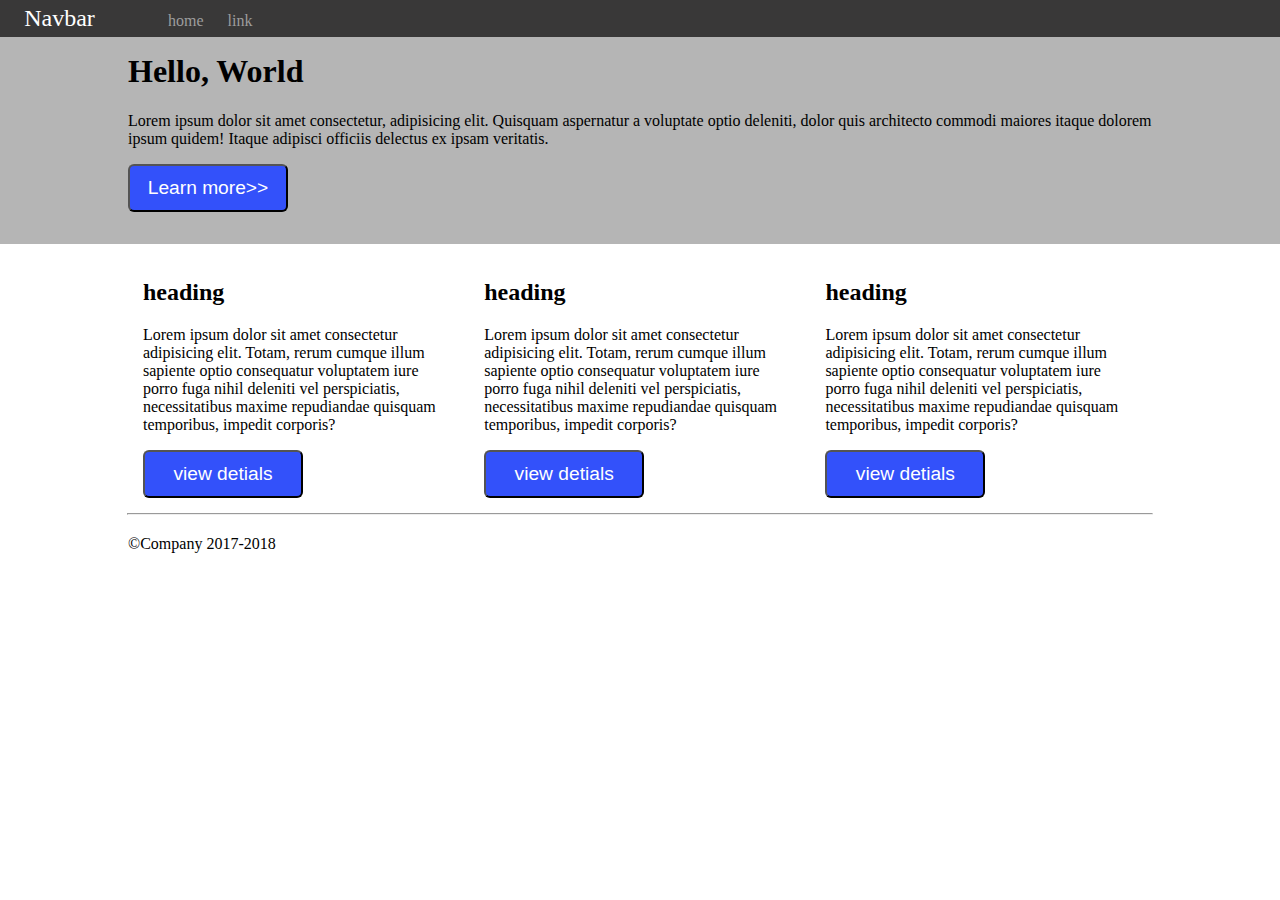
<file: work1切版練習/index.html>
<!DOCTYPE html>
<html lang="en">
<head>
  <meta charset="UTF-8">
  <meta name="viewport" content="width=device-width, initial-scale=1.0">
  <meta http-equiv="X-UA-Compatible" content="ie=edge">
  <link rel="stylesheet" href="style.css">
  <title>Document</title>
</head>
<body>
  <div class="navbar">
    <div class="brand"><a href="#">Navbar</a></div>
    <div class="nav-item">
      <ul class="nav-list">
        <li class="nav-link"><a href="">home</a></li>
        <li class="nav-link"><a href="">link</a></li>
      </ul>
    </div>
  </div>
  <div class="jumbotron">
    <div class="container">
      <h1>Hello, World</h1>
      <p>Lorem ipsum dolor sit amet consectetur, adipisicing elit. Quisquam aspernatur a voluptate optio deleniti, dolor quis architecto commodi maiores itaque dolorem ipsum quidem! Itaque adipisci officiis delectus ex ipsam veritatis.</p>
      <a href="#"><button>Learn more>></button></a>
    </div>
  </div>
  <div class="main">
    <div class="container">
      <div class="card">
        <h2>heading</h2>
        <p>Lorem ipsum dolor sit amet consectetur adipisicing elit. Totam, rerum cumque illum sapiente optio consequatur voluptatem iure porro fuga nihil deleniti vel perspiciatis, necessitatibus maxime repudiandae quisquam temporibus, impedit corporis?</p>
        <a href="#"><button>view detials</button></a>
      </div>
      <div class="card">
          <h2>heading</h2>
        <p>Lorem ipsum dolor sit amet consectetur adipisicing elit. Totam, rerum cumque illum sapiente optio consequatur voluptatem iure porro fuga nihil deleniti vel perspiciatis, necessitatibus maxime repudiandae quisquam temporibus, impedit corporis?</p>
        <a href="#"><button>view detials</button></a>
      </div>
      <div class="card">
        <h2>heading</h2>
        <p>Lorem ipsum dolor sit amet consectetur adipisicing elit. Totam, rerum cumque illum sapiente optio consequatur voluptatem iure porro fuga nihil deleniti vel perspiciatis, necessitatibus maxime repudiandae quisquam temporibus, impedit corporis?</p>
        <a href="#"><button>view detials</button></a>
      </div>
    </div>
  </div>

  <hr class="container">

  <footer>
    <div> ©Company 2017-2018</div>
  </footer>
  
</body>
</html>
</file>
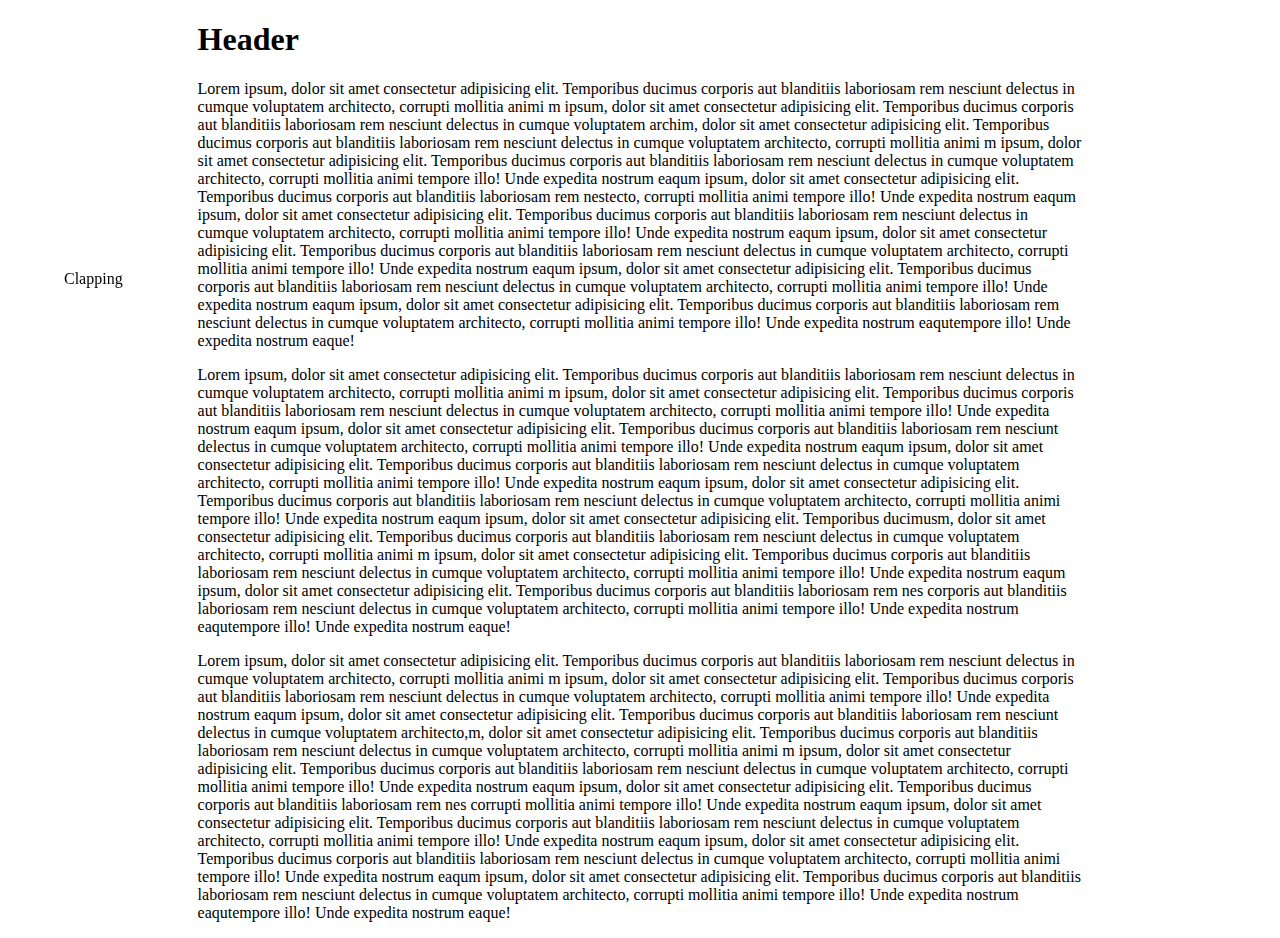
<file: work2切版練習/index.html>
<!DOCTYPE html>
<html lang="en">
<head>
    <meta charset="UTF-8">
    <meta name="viewport" content="width=device-width, initial-scale=1.0">
    <meta http-equiv="X-UA-Compatible" content="ie=edge">
    <title>Document</title>
    <link rel="stylesheet" href="style.css">
    <link rel="stylesheet" href="https://use.fontawesome.com/releases/v5.3.1/css/all.css" integrity="sha384-mzrmE5qonljUremFsqc01SB46JvROS7bZs3IO2EmfFsd15uHvIt+Y8vEf7N7fWAU" crossorigin="anonymous">
</head>
<body>
    <div class="container">
        <h1>Header</h1>
        <p>Lorem ipsum, dolor sit amet consectetur adipisicing elit. Temporibus ducimus corporis aut blanditiis laboriosam rem nesciunt delectus in cumque voluptatem architecto, corrupti mollitia animi m ipsum, dolor sit amet consectetur adipisicing elit. Temporibus ducimus corporis aut blanditiis laboriosam rem nesciunt delectus in cumque voluptatem archim, dolor sit amet consectetur adipisicing elit. Temporibus ducimus corporis aut blanditiis laboriosam rem nesciunt delectus in cumque voluptatem architecto, corrupti mollitia animi m ipsum, dolor sit amet consectetur adipisicing elit. Temporibus ducimus corporis aut blanditiis laboriosam rem nesciunt delectus in cumque voluptatem architecto, corrupti mollitia animi tempore illo! Unde expedita nostrum eaqum ipsum, dolor sit amet consectetur adipisicing elit. Temporibus ducimus corporis aut blanditiis laboriosam rem nestecto, corrupti mollitia animi tempore illo! Unde expedita nostrum eaqum ipsum, dolor sit amet consectetur adipisicing elit. Temporibus ducimus corporis aut blanditiis laboriosam rem nesciunt delectus in cumque voluptatem architecto, corrupti mollitia animi tempore illo! Unde expedita nostrum eaqum ipsum, dolor sit amet consectetur adipisicing elit. Temporibus ducimus corporis aut blanditiis laboriosam rem nesciunt delectus in cumque voluptatem architecto, corrupti mollitia animi tempore illo! Unde expedita nostrum eaqum ipsum, dolor sit amet consectetur adipisicing elit. Temporibus ducimus corporis aut blanditiis laboriosam rem nesciunt delectus in cumque voluptatem architecto, corrupti mollitia animi tempore illo! Unde expedita nostrum eaqum ipsum, dolor sit amet consectetur adipisicing elit. Temporibus ducimus corporis aut blanditiis laboriosam rem nesciunt delectus in cumque voluptatem architecto, corrupti mollitia animi tempore illo! Unde expedita nostrum eaqutempore illo! Unde expedita nostrum eaque!</p>
        <p>Lorem ipsum, dolor sit amet consectetur adipisicing elit. Temporibus ducimus corporis aut blanditiis laboriosam rem nesciunt delectus in cumque voluptatem architecto, corrupti mollitia animi m ipsum, dolor sit amet consectetur adipisicing elit. Temporibus ducimus corporis aut blanditiis laboriosam rem nesciunt delectus in cumque voluptatem architecto, corrupti mollitia animi tempore illo! Unde expedita nostrum eaqum ipsum, dolor sit amet consectetur adipisicing elit. Temporibus ducimus corporis aut blanditiis laboriosam rem nesciunt delectus in cumque voluptatem architecto, corrupti mollitia animi tempore illo! Unde expedita nostrum eaqum ipsum, dolor sit amet consectetur adipisicing elit. Temporibus ducimus corporis aut blanditiis laboriosam rem nesciunt delectus in cumque voluptatem architecto, corrupti mollitia animi tempore illo! Unde expedita nostrum eaqum ipsum, dolor sit amet consectetur adipisicing elit. Temporibus ducimus corporis aut blanditiis laboriosam rem nesciunt delectus in cumque voluptatem architecto, corrupti mollitia animi tempore illo! Unde expedita nostrum eaqum ipsum, dolor sit amet consectetur adipisicing elit. Temporibus ducimusm, dolor sit amet consectetur adipisicing elit. Temporibus ducimus corporis aut blanditiis laboriosam rem nesciunt delectus in cumque voluptatem architecto, corrupti mollitia animi m ipsum, dolor sit amet consectetur adipisicing elit. Temporibus ducimus corporis aut blanditiis laboriosam rem nesciunt delectus in cumque voluptatem architecto, corrupti mollitia animi tempore illo! Unde expedita nostrum eaqum ipsum, dolor sit amet consectetur adipisicing elit. Temporibus ducimus corporis aut blanditiis laboriosam rem nes corporis aut blanditiis laboriosam rem nesciunt delectus in cumque voluptatem architecto, corrupti mollitia animi tempore illo! Unde expedita nostrum eaqutempore illo! Unde expedita nostrum eaque!</p>
        <p>Lorem ipsum, dolor sit amet consectetur adipisicing elit. Temporibus ducimus corporis aut blanditiis laboriosam rem nesciunt delectus in cumque voluptatem architecto, corrupti mollitia animi m ipsum, dolor sit amet consectetur adipisicing elit. Temporibus ducimus corporis aut blanditiis laboriosam rem nesciunt delectus in cumque voluptatem architecto, corrupti mollitia animi tempore illo! Unde expedita nostrum eaqum ipsum, dolor sit amet consectetur adipisicing elit. Temporibus ducimus corporis aut blanditiis laboriosam rem nesciunt delectus in cumque voluptatem architecto,m, dolor sit amet consectetur adipisicing elit. Temporibus ducimus corporis aut blanditiis laboriosam rem nesciunt delectus in cumque voluptatem architecto, corrupti mollitia animi m ipsum, dolor sit amet consectetur adipisicing elit. Temporibus ducimus corporis aut blanditiis laboriosam rem nesciunt delectus in cumque voluptatem architecto, corrupti mollitia animi tempore illo! Unde expedita nostrum eaqum ipsum, dolor sit amet consectetur adipisicing elit. Temporibus ducimus corporis aut blanditiis laboriosam rem nes corrupti mollitia animi tempore illo! Unde expedita nostrum eaqum ipsum, dolor sit amet consectetur adipisicing elit. Temporibus ducimus corporis aut blanditiis laboriosam rem nesciunt delectus in cumque voluptatem architecto, corrupti mollitia animi tempore illo! Unde expedita nostrum eaqum ipsum, dolor sit amet consectetur adipisicing elit. Temporibus ducimus corporis aut blanditiis laboriosam rem nesciunt delectus in cumque voluptatem architecto, corrupti mollitia animi tempore illo! Unde expedita nostrum eaqum ipsum, dolor sit amet consectetur adipisicing elit. Temporibus ducimus corporis aut blanditiis laboriosam rem nesciunt delectus in cumque voluptatem architecto, corrupti mollitia animi tempore illo! Unde expedita nostrum eaqutempore illo! Unde expedita nostrum eaque!</p>
    </div>
    <div class="Clapping">
        <i class="fas fa-hand-peace"></i>
        Clapping
    </div>
    
</body>
</html>
</file>
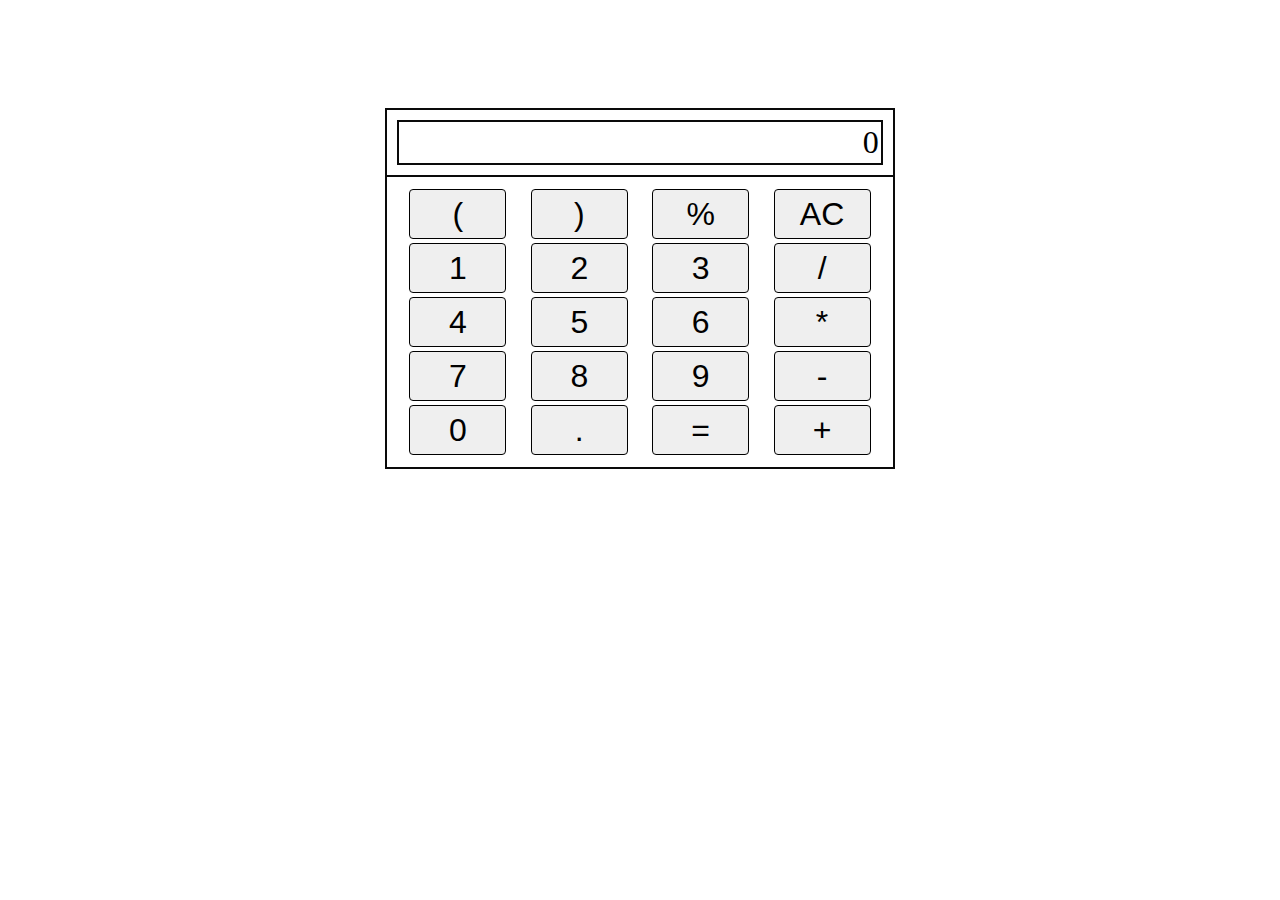
<file: work3計算機/index.html>
<!DOCTYPE html>
<html lang="en">
<head>
    <meta charset="UTF-8">
    <meta name="viewport" content="width=device-width, initial-scale=1.0">
    <meta http-equiv="X-UA-Compatible" content="ie=edge">
    <link rel="stylesheet" href="style.css">
    <title>calculator</title>
</head>
<body>
    <div class="calculator">
        <div class="result">0</div>
        <div class="btn-layout">
            <button class="btn" data-btn="(">(</button>
            <button class="btn" data-btn=")">)</button>
            <button class="btn" data-btn="%">%</button>
            <button class="btn" data-btn="AC">AC</button>
            <button class="btn" data-btn="1">1</button>
            <button class="btn" data-btn="2">2</button>
            <button class="btn" data-btn="3">3</button>
            <button class="btn" data-btn="/">/</button>
            <button class="btn" data-btn="4">4</button>
            <button class="btn" data-btn="5">5</button>
            <button class="btn" data-btn="6">6</button>
            <button class="btn" data-btn="*">*</button>
            <button class="btn" data-btn="7">7</button>
            <button class="btn" data-btn="8">8</button>
            <button class="btn" data-btn="9">9</button>
            <button class="btn" data-btn="-">-</button>
            <button class="btn" data-btn="0">0</button>
            <button class="btn" data-btn=".">.</button>
            <button class="btn" data-btn="=">=</button>
            <button class="btn" data-btn="+">+</button>
        </div>

    </div>
    
</body>
<script src="app.js"></script>
</html>
</file>
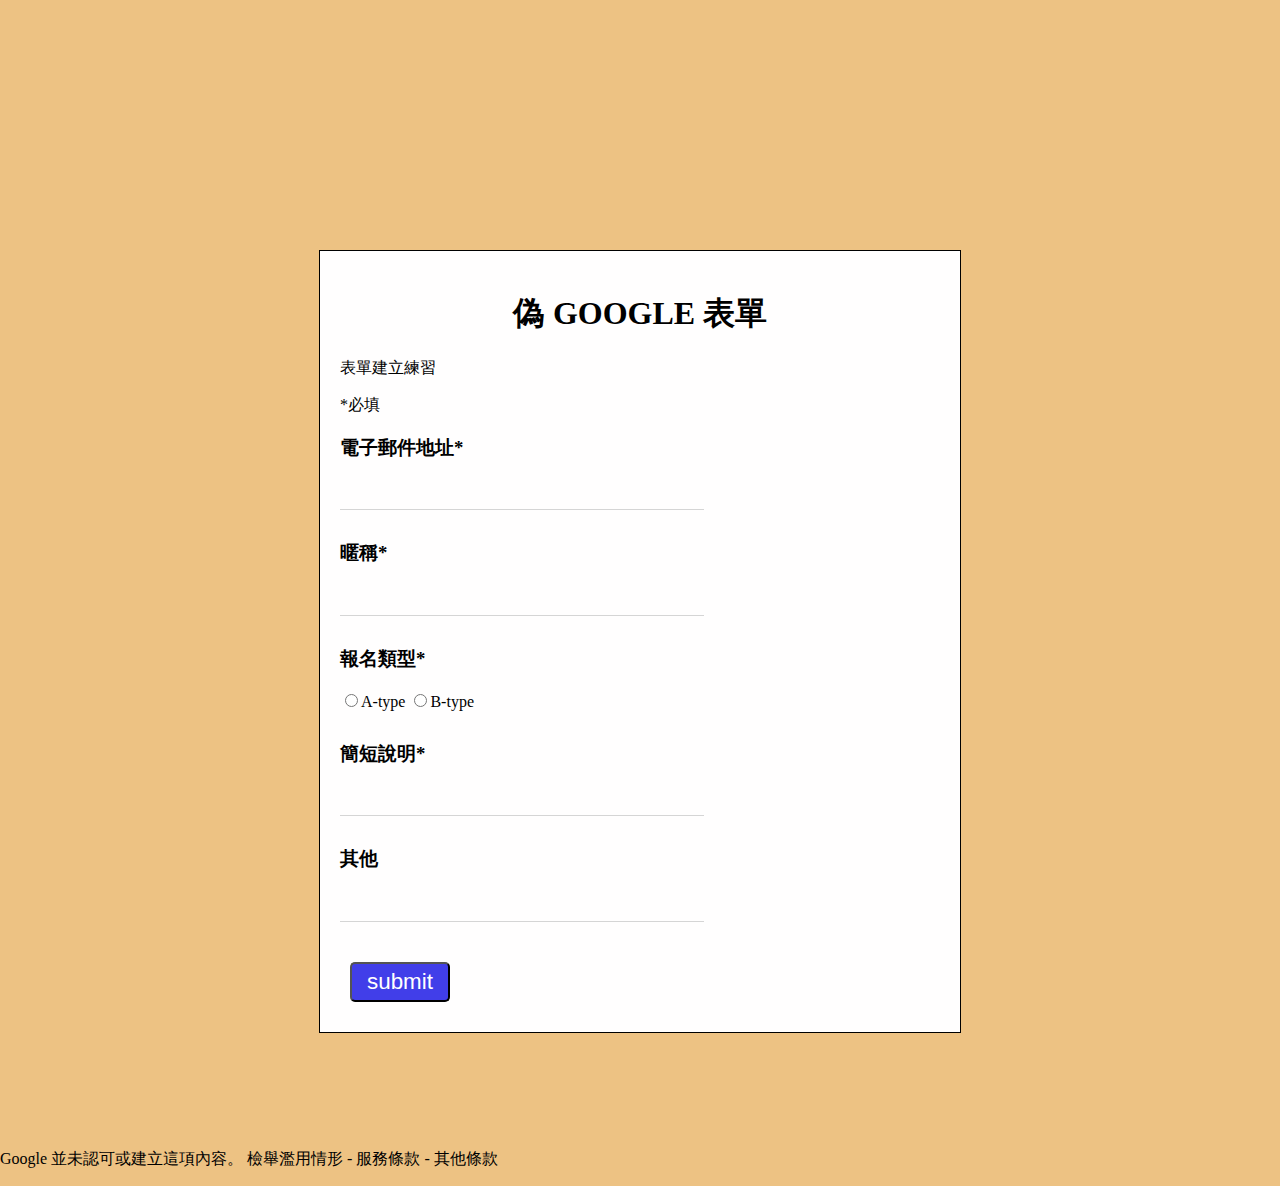
<file: work4Google表單/index.html>
<!DOCTYPE html>
<html lang="en">
<head>
    <meta charset="UTF-8">
    <meta name="viewport" content="width=device-width, initial-scale=1.0">
    <meta http-equiv="X-UA-Compatible" content="ie=edge">
    <link rel="stylesheet" href="style.css">
    <title>Google表單</title>
</head>
<body>
    <div class="jumbotron"></div>
    <div class="container">
        <div class="main-form">
            <header>
                <h1>偽 GOOGLE 表單</h1>
                <p>表單建立練習</p>
                <p>*必填</p>
            </header>
            <form class="form">
                <div>
                    <h3>電子郵件地址<span>*</span></h3>
                    <input type="email" class="need" id="mailInput" required>
                    <div></div>
                </div>
                <div>
                    <h3>暱稱<span>*</span></h3>
                    <input type="text" class="need" id="nameInput" required>
                    <div></div>
                </div>
                <div >
                    <h3>報名類型<span>*</span></h3>
                        <input type="radio" name="rgType" value="A-type" id="one" class="typeInput need" required><label for="A-type">A-type</label>
                        <input type="radio" name="rgType" value="B-type" id="two" class="typeInput need" required><label for="B-type">B-type</label> 
                    <div></div>
                </div>
                <div>
                    <h3>簡短說明<span>*</span></h3>
                    <input type="text" class="messageInput need" required>
                    <div></div>
                </div>
                <div>
                    <h3>其他</h3>
                    <input class="otherInput" type="text">
                </div>
                <button type="submit"class="btn">submit</button>
            </form>
        </div>
    </div>
    <div>
        <p>Google 並未認可或建立這項內容。 檢舉濫用情形 - 服務條款 - 其他條款</p>
    </div>

    
</body>
<script src="app.js"></script>
</html>
</file>
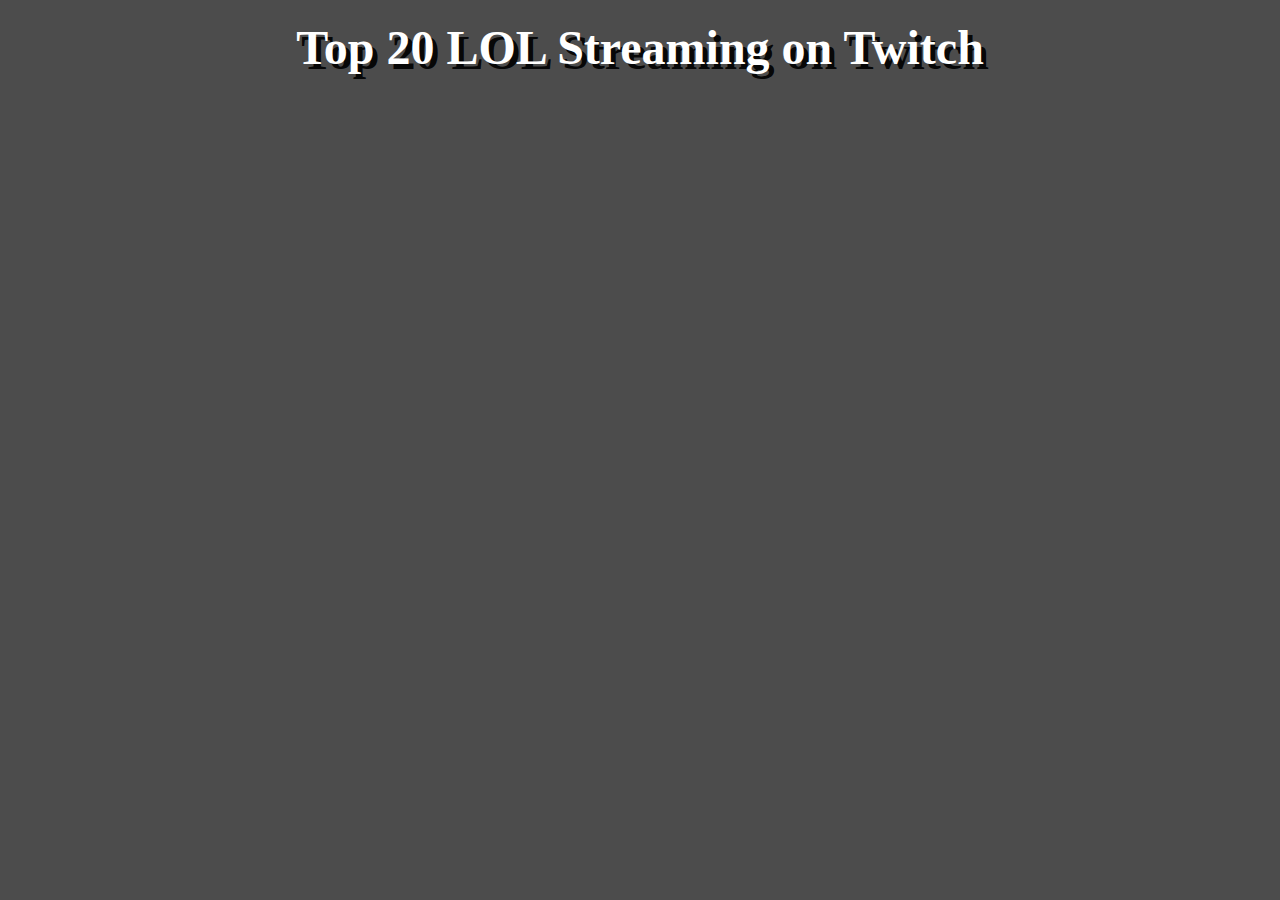
<file: work5TwitchAPI串接/index.html>
<!DOCTYPE html>
<html lang="en">
<head>
    <meta charset="UTF-8">
    <meta name="viewport" content="width=device-width, initial-scale=1.0">
    <meta http-equiv="X-UA-Compatible" content="ie=edge">
    <title>Top 20 LOL Streaming on Twitch</title>
    <link rel="stylesheet" href="style.css">
    
</head>
<body>
    <header>
        <div class="title"><h1>Top 20 LOL Streaming on Twitch</h1></div>
    </header>
    <main class="container">
    </main>
    
</body>
    <script src="app.js"></script>
</html>
</file>
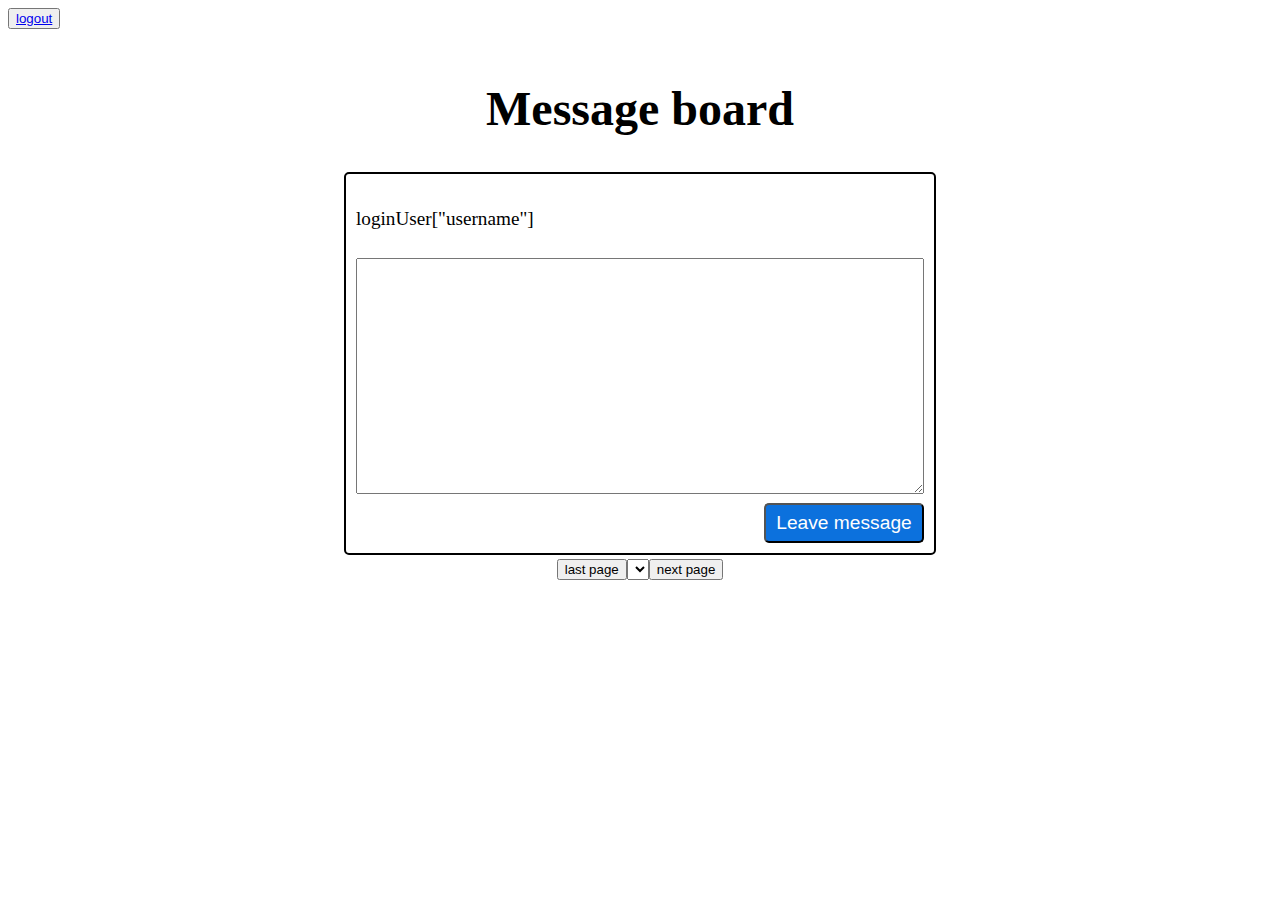
<file: work6留言板/index.html>
<!DOCTYPE html>
<html lang="en">
<head>
    <meta charset="UTF-8">
    <meta name="viewport" content="width=device-width, initial-scale=1.0">
    <meta http-equiv="X-UA-Compatible" content="ie=edge">
    <link rel="stylesheet" href="style.css">
    <title>Document</title>
</head>
<body>
    <button><a href="http://localhost:8080/myapp/logout.php">logout</a></button>
    <main>
        <header>
            <h1>Message board</h1>
        </header>
        <form action="" class="message main_input" method="POST" autocomplete="off">
            <div class="user-info">
                <p class="user">loginUser["username"]</p>
                <input type='text' name=username value="loginUserusername" required style='display:none'>
            </div>
            <textarea name="message" id="" cols="60" rows="10" required></textarea>
            <button type="submit" class="submitbtn">Leave message</button>
        </form>
        <div class="page_list">
            <button>last page</button>
            <select name="page" id="page">
            </select>
            <button>next page</button>
        </div>
        <div class="message_list"></div>
    </main>
    <script src="app.js"></script>
</body>
</html>
</file>
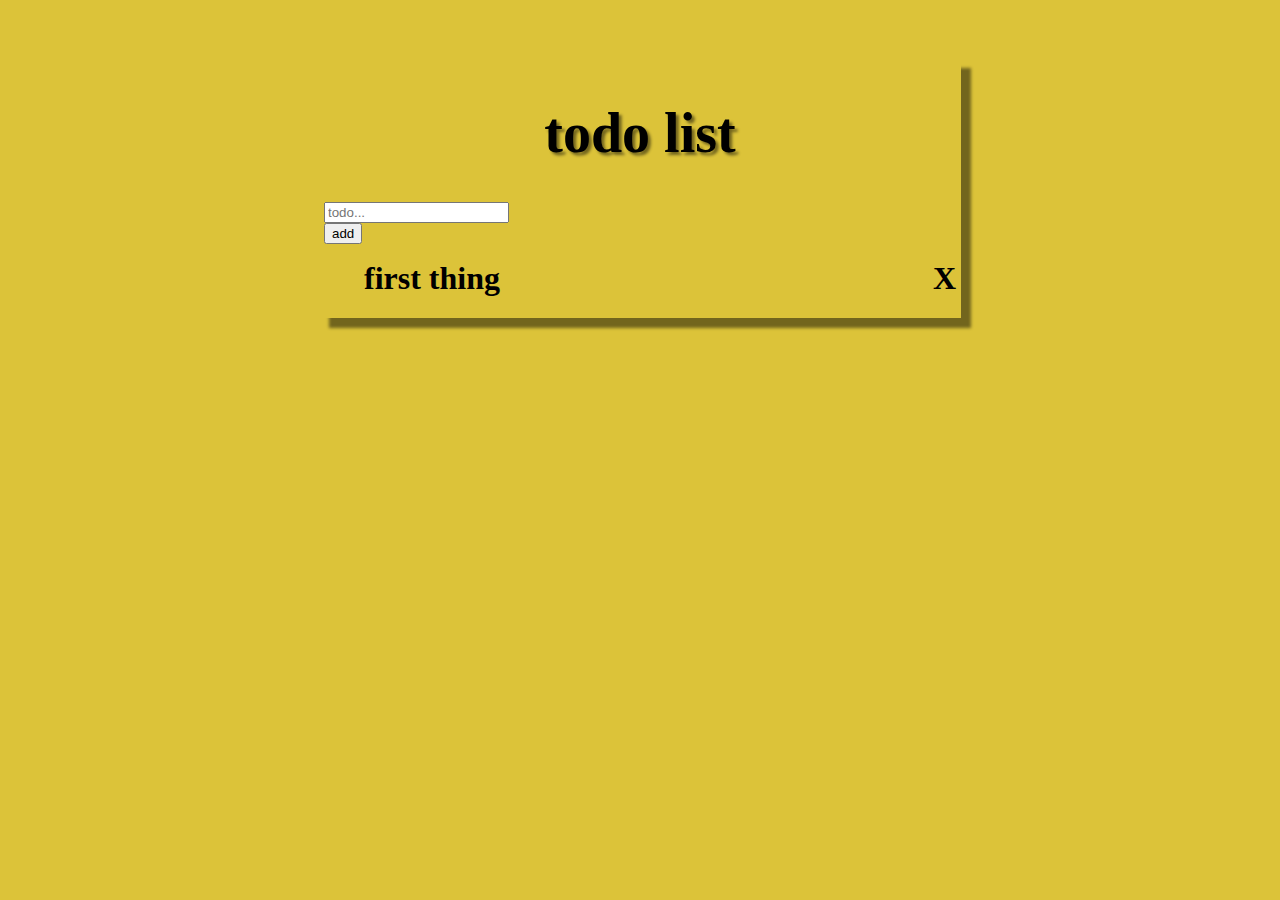
<file: work7todoList/index.html>
<!DOCTYPE html>
<html lang="en">
<head>
    <meta charset="UTF-8">
    <meta name="viewport" content="width=device-width, initial-scale=1.0">
    <meta http-equiv="X-UA-Compatible" content="ie=edge">
    <link rel="stylesheet" href="https://stackpath.bootstrapcdn.com/bootstrap/4.1.3/css/bootstrap.min.css" integrity="sha384-MCw98/SFnGE8fJT3GXwEOngsV7Zt27NXFoaoApmYm81iuXoPkFOJwJ8ERdknLPMO" crossorigin="anonymous">
    <link rel="stylesheet" href="style.css">
    <title>Todo List</title>
</head>
<body>
    <div class="container">
        <div class="card" style="width: 50%;">
            <h1 class="title">todo list</h1>
            <form action="" class="input-form form-group input-group">
                <input type="text" class="form-control form-control-lg" placeholder="todo...">
                <div  class="input-group-append">
                    <button type="submit" class="btn btn-outline-secondary">add</button>
                </div>
            </form>
            <ul class="list-group  .list-group-flush">
                <li class="list-group-item">first thing <div class="remove btn btn-danger">X</div></li>
            </ul>
        </div>
    </div>


<script src="app.js"></script>
<script src="https://code.jquery.com/jquery-3.3.1.slim.min.js" integrity="sha384-q8i/X+965DzO0rT7abK41JStQIAqVgRVzpbzo5smXKp4YfRvH+8abtTE1Pi6jizo" crossorigin="anonymous"></script>
<script src="https://cdnjs.cloudflare.com/ajax/libs/popper.js/1.14.3/umd/popper.min.js" integrity="sha384-ZMP7rVo3mIykV+2+9J3UJ46jBk0WLaUAdn689aCwoqbBJiSnjAK/l8WvCWPIPm49" crossorigin="anonymous"></script>
<script src="https://stackpath.bootstrapcdn.com/bootstrap/4.1.3/js/bootstrap.min.js" integrity="sha384-ChfqqxuZUCnJSK3+MXmPNIyE6ZbWh2IMqE241rYiqJxyMiZ6OW/JmZQ5stwEULTy" crossorigin="anonymous"></script>

</body>
</html>
</file>
<file: work1切版練習/style.css>
body {
    padding:0;
    margin:0;
}

a {
    text-decoration: none;
    color:white;
}

.navbar{
    position: fixed;
    top:0;
    background: rgb(57, 56, 56);
    color: white;
    width:100%;
    padding:5px;
}

.brand {
    font-size:1.5rem;
    padding:0 1.2rem;
}

.navbar * {
    display: inline;
}

.nav-link a{
    padding:10px;
    color: #9d9d9d;
}


.jumbotron {
    background: #b5b5b5;
    padding: 2rem 0;
    width:100%
}

.container {
    margin: 0 auto;
    width: 80%;
}

button {
    width:10rem;
    height: 3rem;
    background: #3351fa;
    color:white;
    font-size:1.2rem;
    text-decoration: none;
    border-radius: 6px;
    cursor: pointer;
}

.card {
    display: inline-block;
    width: 30%;  
    min-width: 250px;
    margin:15px;

}

footer {
    margin: 0 auto;
    width: 80%;
    margin-top: 20px;
}

@media screen and (max-width: 1000px) {
    .card {
        width:80%;
        margin: 10px auto;
    }
}
</file>
<file: work2切版練習/style.css>
.container {
    width: 70%;
    margin: 0 auto; 
}

.Clapping {
    position: fixed;
    top: 30%;
    left: 5%;
}

@media screen and (max-width:860px){
    .Clapping{
        display: none;
    }
}
</file>
<file: work3計算機/style.css>
body {
    display: flex;
    justify-content: center;
}


.calculator {
    width: 40%;
    border: 2px solid rgb(10,10,10);
    margin-top: 100px;
}

.result {
    text-align: end;
    font-size: 2rem;
    padding: 2px;
    margin: 10px 10px;
    border:2px solid rgb(10,10,10);
}

.btn-layout {
    display: flex;
    border-top: 2px solid rgb(10,10,10);
    flex-wrap: wrap;
    justify-content: space-around;
    padding: 10px;
}

.btn {
    width: 20%;
    height: 50px;
    font-size: 2rem;
    margin: 2px;
    cursor: pointer;
    border: 1px solid black;
    border-radius: 4px;
}
</file>
<file: work4Google表單/style.css>
body {
    background-color: #edc283;
    margin:0px;
}

header h1 {
    text-align: center;
}

.jumbotron {
    background-image: url(https://images.unsplash.com/photo-1538249101370-1aa8a3cd3133?ixlib=rb-0.3.5&ixid=eyJhcHBfaWQiOjEyMDd9&s=06456d9b1a2b531351030edc6b24cd13&auto=format&fit=crop&w=1949&q=80);
    background-size: cover;
    background-position: center;
    height: 350px;
}

.container {
    display: flex;
    justify-content: center;
}

.main-form {
    margin-top: -100px;
    margin-bottom: 100px;
    min-width: 600px;
    border: 1px solid black;
    padding: 20px;
    background: #fffefe;
}

.main-form div {
    margin-bottom: 30px;
}

input[type="text"], input[type="email"] {
    width: 60%;
    border: 0;
    border-bottom: 1px solid rgba(203, 203, 203, 0.81);
    transition: 0.3s;
    font-size: 1.5rem;
    background: rgba(255, 255, 255, 0)
}

input[type="text"]:focus {
    outline: none;
    border-bottom: 1px solid black;
}

input[type="email"]:focus {
    outline: none;
    border-bottom: 1px solid black;
}

.btn{
    width:100px;
    height:40px;
    font-size:1.4rem;
    margin:10px;
    background: #413ee9;
    color:white;
    border-radius: 5px;
}

.temp {
    background: #e46464;
}

.temp::after {
    content:"這是必填問題"
}

.temp-email {
    background: #e46464;
}

.temp-email::after {
    content:"請輸入有效的電子郵件地址"
}

.form div {
    transition: 1s;
}
</file>
<file: work5TwitchAPI串接/style.css>
body {
    position: relative;
    background: rgba(0, 0, 0, 0.7);
    padding: 0;
    margin: 0;
    min-width: 500px;
}

body::after{
    content:"";
    position: absolute;
    background-image: url("https://images.unsplash.com/photo-1511497584788-876760111969?ixlib=rb-0.3.5&ixid=eyJhcHBfaWQiOjEyMDd9&s=bf3ecd34b3757e384e703b2e79243fb7&auto=format&fit=crop&w=500&q=60");background-repeat: no-repeat;
    background-size: 100vw 100vh; 
    background-attachment: fixed;
    top: 0;
    left: 0;
    right: 0;
    bottom: 0;
    z-index: -1;
    opacity: 0.5;
}

.title {
    text-align: center;
    margin: 0;
    padding: 20px
}

h1 {
    margin: 0;
    font-size: 3rem;
    color: white;
    text-shadow: 5px 5px 0  rgba(0, 0, 0, 0.933);
}


.container {
    display: flex;
    justify-content: center;
    flex-wrap: wrap;
}

.box {
    margin: 20px;
    border: 1px solid white;
    box-shadow: 15px 15px 0 rgba(0, 0, 0, 0.933);
    background: rgba(255, 255, 255, 0.269);
    border-radius: 15px;
    padding: 20px;
}

.info {
    display: flex;
    flex-direction: row;

}

.info h3{
    width: 200px;
    text-shadow: 2px 2px 0  rgba(41, 41, 41, 0.933);
    font-weight: 1200;
    color: white;
}

.info img {
    width: 100px;
    height: 100px;
    margin: 20px;
    border: 3px solid white;
    border-radius: 30px;
}

.info h4 {
    width: 300px;
    color: white;
    text-shadow: 2px 2px 0  rgba(41, 41, 41, 0.933);
}

.info p {
    width: 300px;
    color: white;
    text-shadow: 2px 2px 0  rgba(41, 41, 41, 0.933);
}
</file>
<file: work6留言板/style.css>
main {
    display: flex;
    flex-direction: column;
    width: 600px;
    margin: 20px auto;
}

header h1{
    text-align: center;
    font-size: 3rem;
}

textarea {
    font-size: 1.2rem;
    margin: 5px 0;
}


.message {
    display: flex;
    flex-direction: column;
    border: 2px solid black;
    padding: 10px;
    background: #ffffff;
    border-radius: 5px;
    margin: 4px;
    transition: 1s;
}

.message_response {
    display: flex;
    flex-direction: column;
    border: 2px solid black;
    padding: 10px;
    background: #7af2e6;
    border-radius: 5px;
    margin: 4px;
}

.user-info,
.user-info input{
    margin: 4px 0;
    font-size: 1.2rem;
}

.submitbtn {
    width: 10rem;
    height: 2.5rem;
    font-size: 1.2rem;
    background: #0c71dd;
    color: rgb(254, 254, 254);
    border-radius: 5px;
    align-self: flex-end;
    margin-top: 4px;
}

.subcomment {
    padding:5px;
    background: white;
}

.close{
    display: none;
}

.responbtn {
    width: 5rem;
    height: 1.5rem;
    font-size: 1rem;
    background: #0c71dd;
    color: rgb(254, 254, 254);
    border-radius: 5px;
    margin-top: 4px;
}

.deletebtn {
    width: 5rem;
    height: 1.5rem;
    font-size: 1rem;
    background: #e62020;
    color: rgb(254, 254, 254);
    border-radius: 5px;
    margin-top: 4px;
    float: right;
}

.editbtn {
    width: 5rem;
    height: 1.5rem;
    font-size: 1rem;
    background: #dd9b0c;
    color: rgb(254, 254, 254);
    border-radius: 5px;
    margin-top: 4px;
    float: right;
}

.sendbtn {
    width: 5rem;
    height: 1.5rem;
    font-size: 1rem;
    background: #0ebd54;
    color: rgb(254, 254, 254);
    border-radius: 5px;
    margin-top: 4px;
    float: right;
}

.user_message{
    position: relative;
}

.edit{
    width: 100%;
    z-index: 10;
}

.onwer_response{
    background: #e97ba5
}

.page_list {
    padding: 0;
    list-style: none;
    display: flex;
    justify-content: center;
}

.page_list li {
    font-size: 1.5rem;
    margin: 2px;
    width: 2.5rem;
    text-align: center;
    cursor: pointer;
}

.page_list li:hover{
    color: #0c71dd
}
</file>
<file: work7todoList/style.css>
body {
    background: rgb(220, 195, 57)
}

h1 {
    text-align: center;
    font-size: 3.5rem;
    text-shadow: 3px 3px 3px rgba(0, 0, 0, 0.481);
}

li {
    font-size: 2rem;
    font-weight: bold;
    display: flex;
    justify-content: space-between
}

li>div{
    float: right;
}

.container {
    display: flex;
    justify-content: center;
}

.card {
    margin-top: 50px;
    box-shadow: 10px 10px 3px rgba(0, 0, 0, 0.481);
    padding: 5px;
}
</file>
